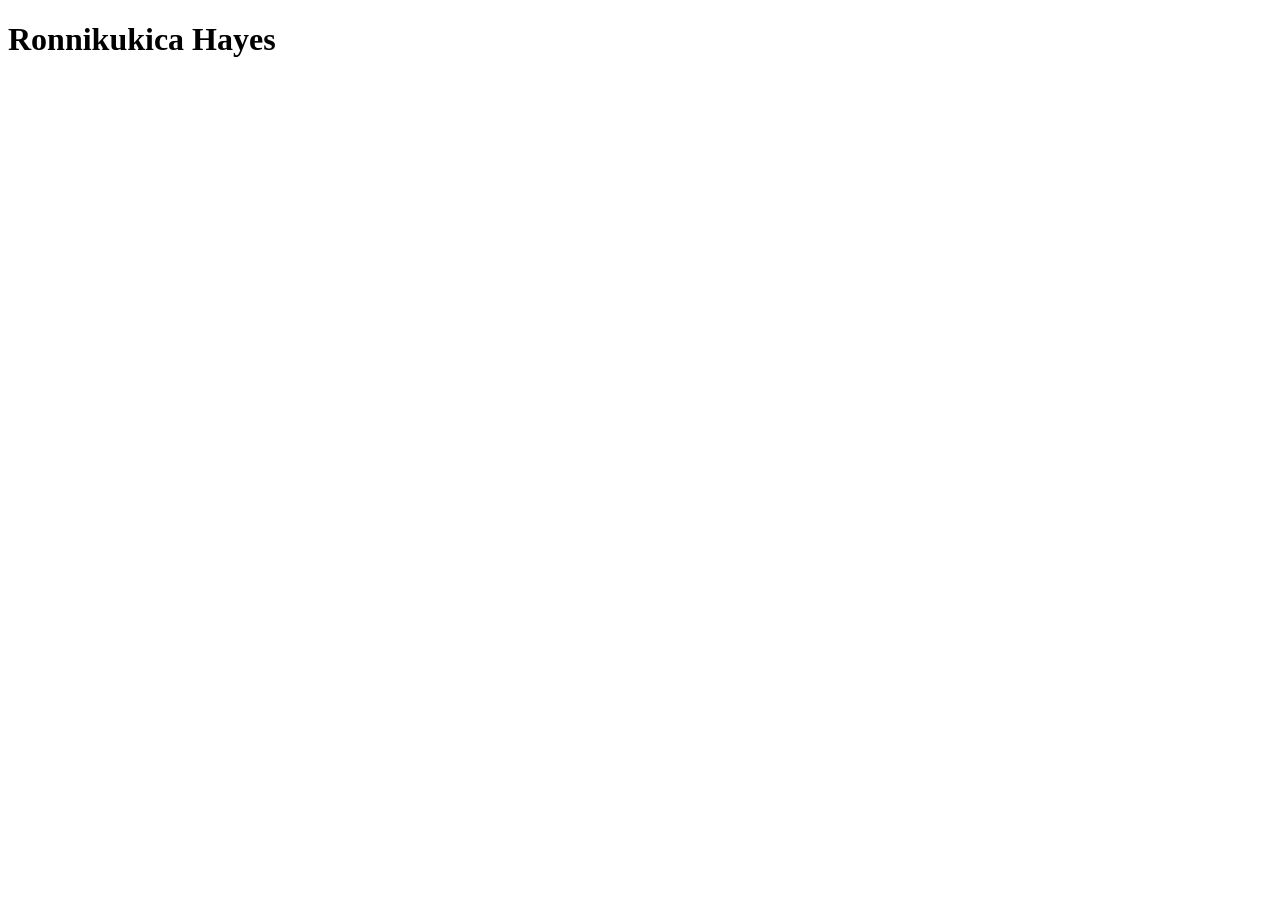
<file: index.html>
<!DOCTYPE html>

<html lang="en">
<head>
  <meta charset="utf-8">

  <title>IFSC 1310 | Ronnikukica Hayes</title>
  <meta name="description" content="My Mobile Web works">
  <meta name="author" content="Ronnikukica Hayes">

</head>

<body>
  <h1>Ronnikukica Hayes</h1>
</body>
</html>
</file>
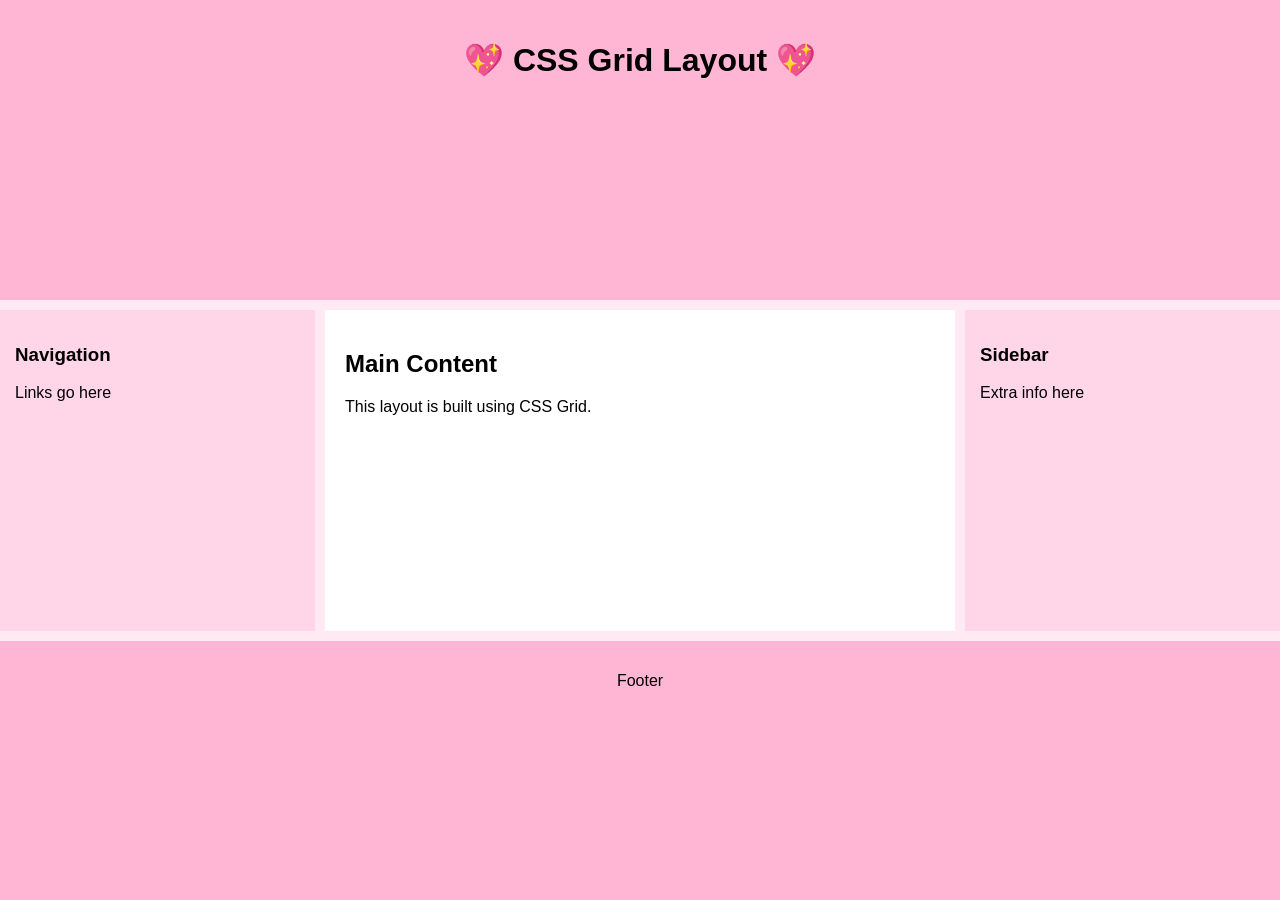
<file: boiler plate.index.html>
<!DOCTYPE html>
<html lang="en">
<head>
    <meta charset="UTF-8">
    <meta name="viewport" content="width=device-width, initial-scale=1.0">
    <title>CSS Grid Exercise</title>

    <style>
        body {
            margin: 0;
            font-family: Arial, sans-serif;
            background: #ffeaf4;
        }

        .grid-container {
            display: grid;
            grid-template-columns: 1fr 2fr 1fr;
            grid-template-rows: auto;
            gap: 10px;
            min-height: 100vh;
        }

        header {
            grid-column: 1 / 4;
            background: #ffb6d5;
            padding: 20px;
            text-align: center;
        }

        nav {
            background: #ffd6e8;
            padding: 15px;
        }

        main {
            background: white;
            padding: 20px;
        }

        aside {
            background: #ffd6e8;
            padding: 15px;
        }

        footer {
            grid-column: 1 / 4;
            background: #ffb6d5;
            text-align: center;
            padding: 15px;
        }

        /* Responsive layout */
        @media (max-width: 768px) {
            .grid-container {
                grid-template-columns: 1fr;
            }

            header, footer {
                grid-column: 1;
            }
        }
    </style>
</head>
<body>

<div class="grid-container">
    <header>
        <h1>💖 CSS Grid Layout 💖</h1>
    </header>

    <nav>
        <h3>Navigation</h3>
        <p>Links go here</p>
    </nav>

    <main>
        <h2>Main Content</h2>
        <p>This layout is built using CSS Grid.</p>
    </main>

    <aside>
        <h3>Sidebar</h3>
        <p>Extra info here</p>
    </aside>

    <footer>
        <p>Footer</p>
    </footer>
</div>

</body>
</html>
</file>
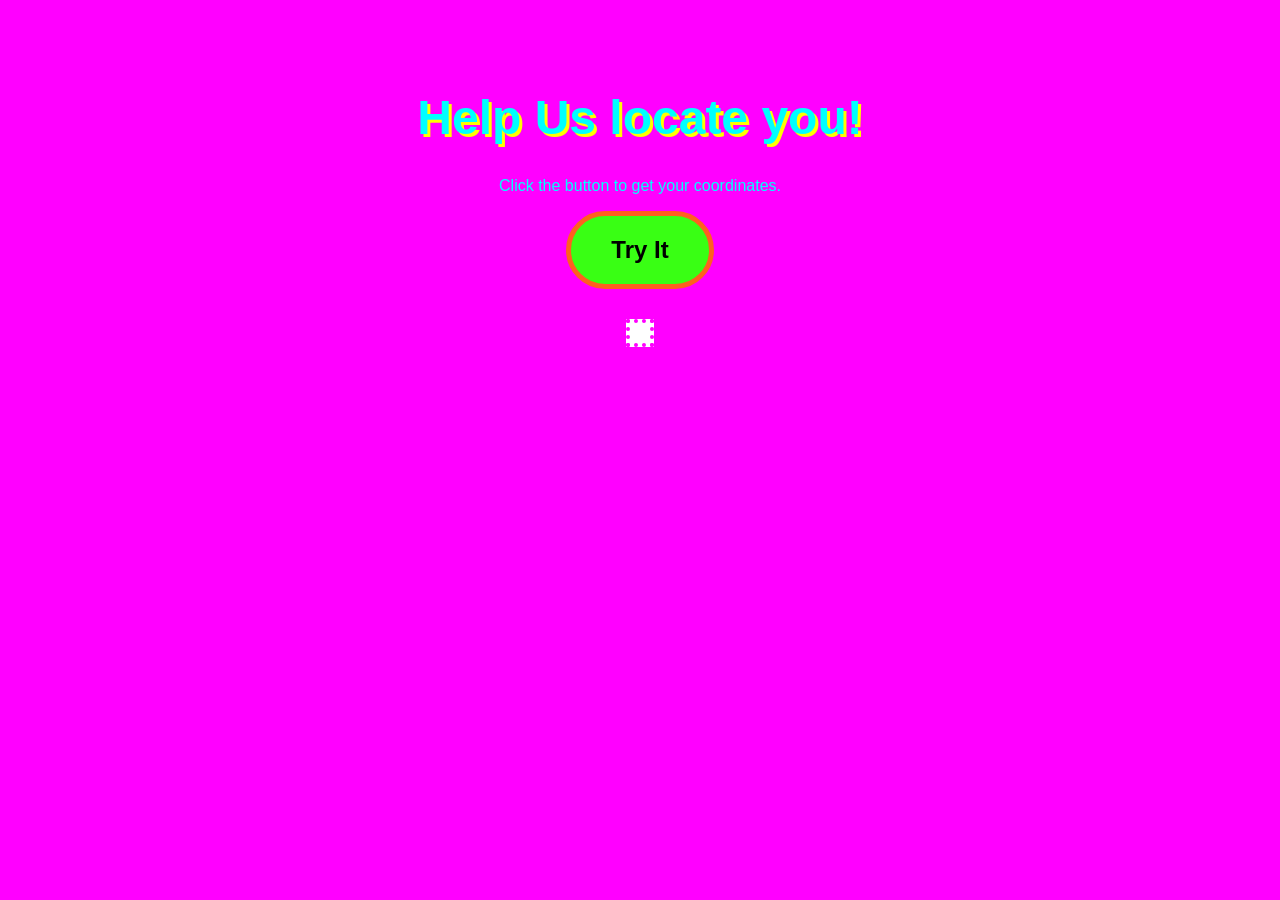
<file: Geo.html>
<!DOCTYPE html>
<html>
<head>
<style>
  body {
    background-color: #FF00FF; /* Bright Magenta */
    font-family: 'Arial Black', sans-serif;
    text-align: center;
    color: #00FFFF; /* Bright Cyan */
    padding-top: 50px;
  }
  h1 {
    font-size: 3rem;
    text-shadow: 3px 3px #FFFF00; /* Neon Yellow Shadow */
  }
  button {
    background-color: #39FF14; /* Neon Green */
    border: 5px solid #FF5F1F; /* Neon Orange */
    padding: 20px 40px;
    font-size: 1.5rem;
    font-weight: bold;
    cursor: pointer;
    border-radius: 50px;
  }
  button:hover {
    background-color: #FF5F1F;
    color: white;
  }
  #demo {
    margin-top: 30px;
    font-size: 1.5rem;
    background: white;
    color: black;
    display: inline-block;
    padding: 10px;
    border: 4px dotted #FF00FF;
  }
</style>
</head>
<body>

<h1>Help Us locate you!</h1>
<p>Click the button to get your coordinates.</p>

<button onclick="getLocation()">Try It</button>

<br>
<p id="demo"></p>

<script>
const x = document.getElementById("demo");

function getLocation() {
  if (navigator.geolocation) {
    navigator.geolocation.watchPosition(success, error);
  } else { 
    x.innerHTML = "Geolocation is not supported by this browser.";
  }
}

function success(position) {
  x.innerHTML="Latitude: " + position.coords.latitude + 
  "<br>Longitude: " + position.coords.longitude;
}

function error(error) {
  switch(error.code) {
    case error.PERMISSION_DENIED:
      x.innerHTML = "User denied the request for Geolocation."
      break;
    case error.POSITION_UNAVAILABLE:
      x.innerHTML = "Location information is unavailable."
      break;
    case error.TIMEOUT:
      x.innerHTML = "The request to get user location timed out."
      break;
    case error.UNKNOWN_ERROR:
      x.innerHTML = "An unknown error occurred."
      break;
  }
}
</script>

</body>
</html>
</file>
